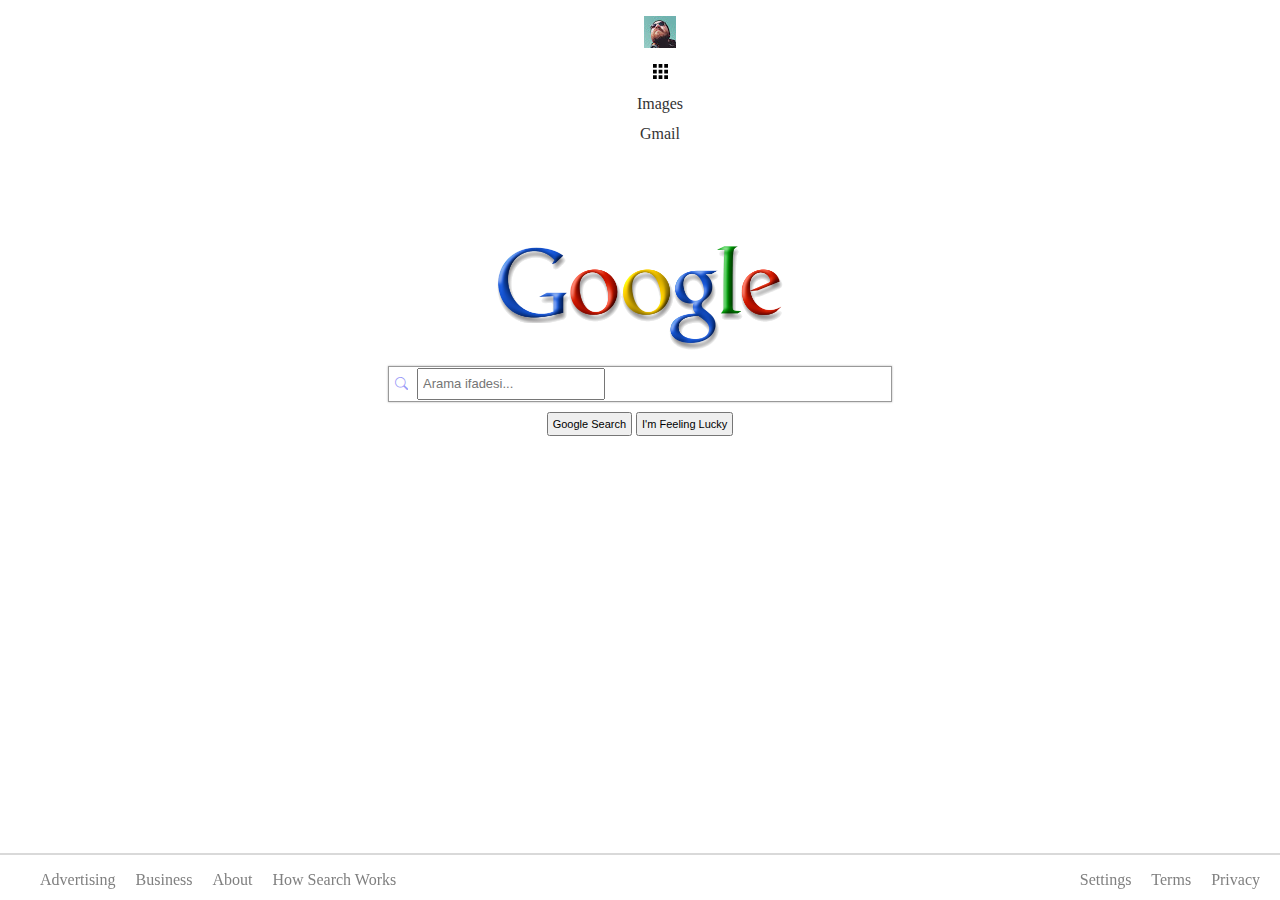
<file: google-homepage-clone/index.html>
<!DOCTYPE html>
<html lang="en">

<head>
    <meta charset="UTF-8">
    <meta http-equiv="X-UA-Compatible" content="IE=edge">
    <meta name="viewport" content="width=device-width, initial-scale=1.0">
    <link rel="stylesheet" href="https://cdn.jsdelivr.net/npm/bootstrap-icons@1.5.0/font/bootstrap-icons.css">
    <link rel="stylesheet" href="css/style.css">
    <title>Google Clone</title>
</head>

<body>
    <!-- Panel Start -->
    <div class="panel text-center">
        <nav>
            <ul class="header">
                <li>
                    <a href="#">
                        <img src="assets/profilepic.jpg" alt="">
                    </a>
                </li>
                <li>
                    <a href="#">
                        <img class="appsbutton" src="assets/appsbutton.svg" alt="">
                    </a>
                </li>
                <li>
                    <a href="#">Images</a>
                </li>
                <li>
                    <a href="#">Gmail</a>
                </li>
            </ul>
        </nav>

        <div class="google-img">
            <img src="assets/googlefirstlogo.png" alt="">
        </div>

        <div class="search-area">
            <div class="search">
                <a href="#">
                    <i class="bi bi-search"></i>
                </a>
                <input type="text" placeholder="Arama ifadesi...">
            </div>
        </div>

        <div class="buttons">
            <a href="#">
                <button>Google Search</button>
            </a>
            <a href="#">
                <button>I'm Feeling Lucky</button>
            </a>
        </div>
    </div>
    <!-- Panel End -->

    <!-- Footer start -->
    <footer>
        <nav>
            <ul>
                <li>
                    <a class="left" href="#">Advertising</a>
                </li>
                <li>
                    <a class="left" href="#">Business</a>
                </li>
                <li>
                    <a class="left" href="#">About</a>
                </li>
                <li>
                    <a class="left" href="#">How Search Works</a>
                </li>
                <li>
                    <a class="right" href="">Privacy</a>
                </li>
                <li>
                    <a class="right" href="">Terms</a>
                </li>
                <li>
                    <a class="right" href="">Settings</a>
                </li>
            </ul>
        </nav>
    </footer>
    <!-- Footer End -->

    </div>
</body>

</html>
</file>
<file: google-homepage-clone/css/style.css>
* {
    list-style-type: none;
}

a {
    text-decoration: none;
}

.text-center {
    text-align: center;
}
/* header */

.header li:not(:first-child) {
    margin-top: 12px;
}

.header a {
    color: #333;
}

.header a:hover {
    text-decoration: underline;
}

.header .appsbutton {
    width: 15px;
    height: auto;
}

/* google-img */
.google-img {
    /* text-align: center; */
    margin-top: 100px;
    margin-bottom: 10px;
}

.google-img img {
    width: 300px;
}

/* search area  */

.search-area {
    width: 500px;
    height: 32px;
    margin-left: auto;
    margin-right: auto;
    margin-bottom: 10px;
    padding: 1px;
    text-align: start !important;
    border: 1px solid rgba(0, 0, 0, .4);
    box-shadow: 0 0 2px rgba(0, 0, 0, .3);
    display: flex;
    align-items: center;
}

.search a {
    margin-left: 5px;
    margin-right: 5px;
}

.search input {
    height: 20px;
    padding: 4px;
    font-size: 13px;
}

.search .bi {
    opacity: .4;
    font-size: 13px;
    font-weight: bold;
}

/* buttons  */

.buttons button {
    padding: 4px;
    font-size: 11px;
}

.buttons button:hover {
    cursor: pointer;
}

/* footer  */

footer {
    position: fixed;
    bottom: 0;
    left: 0;
    width: 100%;
    border-top: 2px solid rgba(0, 0, 0, .15);
}

footer a {
    margin-right: 20px;
    margin-bottom: 11px;
    color: gray;
    transition: opacity .2s ease-in-out;
}

footer a.left {
    float: left;
}

footer a.right {
    float: right;
}

footer a:hover {
    opacity: .6;
}
</file>
